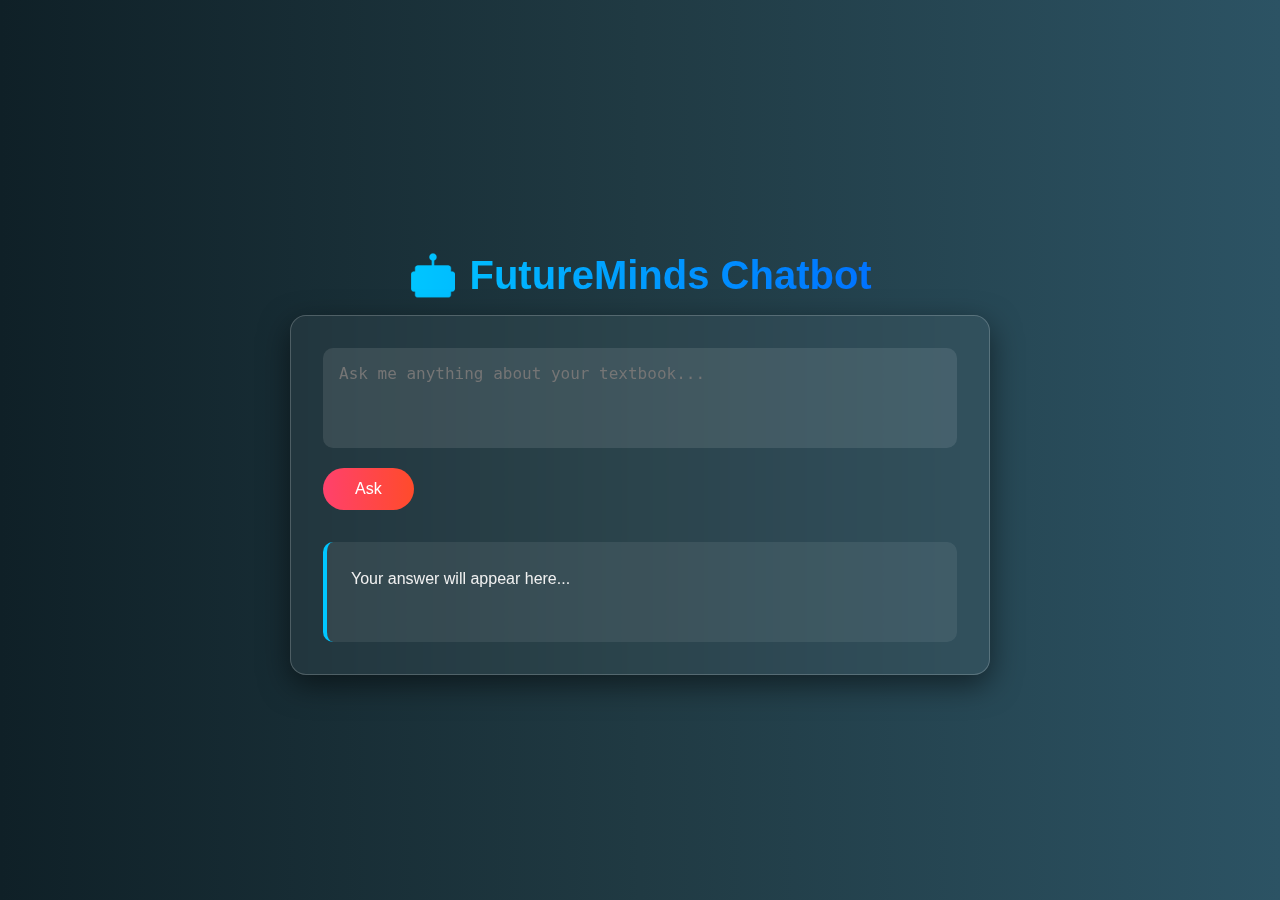
<file: src/templates/index.html>
<!DOCTYPE html>
<html lang="en">
<head>
  <meta charset="UTF-8" />
  <title>FutureMinds Chatbot</title>
  <style>
    * {
      box-sizing: border-box;
    }

    body {
      background: linear-gradient(to right, #0f2027, #203a43, #2c5364);
      font-family: 'Segoe UI', Tahoma, Geneva, Verdana, sans-serif;
      color: #f1f1f1;
      display: flex;
      flex-direction: column;
      align-items: center;
      justify-content: center;
      padding: 2rem;
      min-height: 100vh;
      margin: 0;
    }

    h1 {
      font-size: 2.5rem;
      margin-bottom: 1rem;
      background: linear-gradient(to right, #00c6ff, #0072ff);
      -webkit-background-clip: text;
      -webkit-text-fill-color: transparent;
    }

    .chat-container {
      background: rgba(255, 255, 255, 0.05);
      border: 1px solid rgba(255, 255, 255, 0.2);
      border-radius: 16px;
      padding: 2rem;
      max-width: 700px;
      width: 100%;
      box-shadow: 0 10px 30px rgba(0, 0, 0, 0.5);
      backdrop-filter: blur(10px);
    }

    textarea {
      width: 100%;
      height: 100px;
      resize: none;
      border: none;
      border-radius: 10px;
      padding: 1rem;
      font-size: 1rem;
      background-color: rgba(255, 255, 255, 0.1);
      color: #fff;
      outline: none;
      margin-bottom: 1rem;
    }

    button {
      background: linear-gradient(to right, #ff416c, #ff4b2b);
      color: white;
      font-size: 1rem;
      padding: 0.75rem 2rem;
      border: none;
      border-radius: 50px;
      cursor: pointer;
      transition: background 0.3s ease;
    }

    button:hover {
      background: linear-gradient(to right, #ff4b2b, #ff416c);
    }

    #answer {
      margin-top: 2rem;
      white-space: pre-wrap;
      background-color: rgba(255, 255, 255, 0.08);
      padding: 1.5rem;
      border-radius: 10px;
      border-left: 4px solid #00c6ff;
      font-size: 1rem;
      line-height: 1.6;
      min-height: 100px;
    }
  </style>
</head>
<body>
  <h1>🤖 FutureMinds Chatbot</h1>
  <div class="chat-container">
    <textarea id="question" placeholder="Ask me anything about your textbook..."></textarea><br>
    <button onclick="askQuestion()">Ask</button>
    <div id="answer">Your answer will appear here...</div>
  </div>

  <script>
    async function askQuestion() {
      const question = document.getElementById('question').value.trim();
      if (!question) {
        alert("Please enter a question.");
        return;
      }

      document.getElementById('answer').innerText = "🧠 Thinking...";

      try {
        const response = await fetch('/ask', {
          method: 'POST',
          headers: { 'Content-Type': 'application/json' },
          body: JSON.stringify({ question }),
        });

        const data = await response.json();
        document.getElementById('answer').innerText = data.error
          ? "❌ Error: " + data.error
          : "✅ " + data.answer;
      } catch (err) {
        document.getElementById('answer').innerText = "⚠️ Failed to reach the server.";
      }
    }
  </script>
</body>
</html>
</file>
